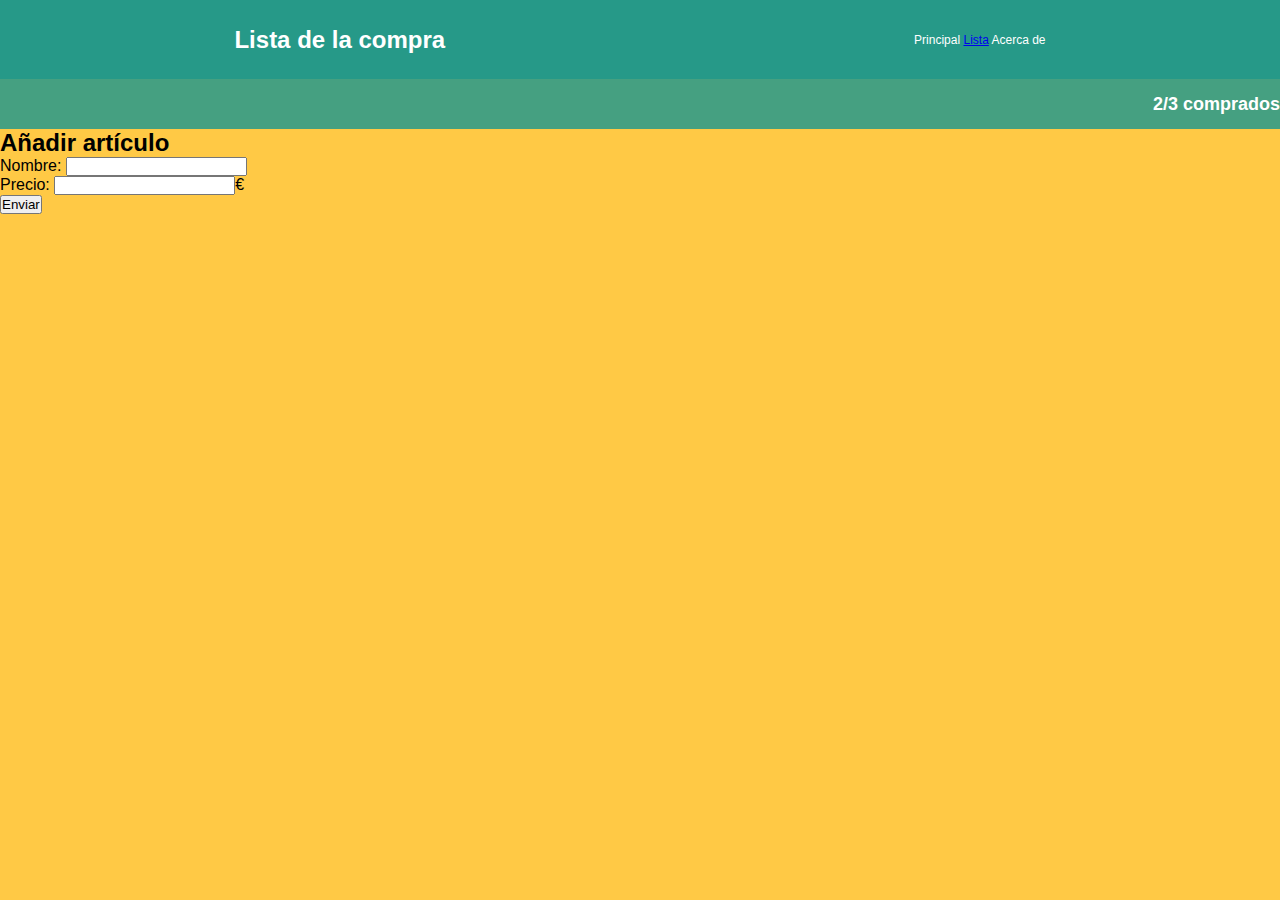
<file: form.html>
<!DOCTYPE html>
<html lang="es">

<head>
  <meta charset="UTF-8">
  <meta http-equiv="X-UA-Compatible" content="IE=edge">
  <meta name="viewport" content="width=device-width, initial-scale=1.0">
  <title>Formulario</title>
  <link rel="stylesheet" href="style.css">
</head>

<body>
  <header>
    <div>
      <h1>Lista de la compra</h1>
    </div>

    <div>
      <span>Principal</span>
      <span>
        <a href="/">Lista</a>
      </span>
      <span>Acerca de</span>
    </div>

  </header>

  <section class="button-section">
    <div>
      <a href="/form.html" target="_blank"><i class="fa-solid fa-circle-plus"></i></a>
    </div>
    <div>
      <span>
        <h2>2/3 comprados</h2>
      </span>
    </div>
  </section>
  <section>
    <form>
      <h2>Añadir artículo</h2>
      <p>Nombre: <input type="text" name="Nombre" required></p>
      <p>Precio: <input type="number" name="Precio" required>€</p>

      <input type="submit" value="Enviar">
    </form>
  </section>
</body>

</html>
</file>
<file: style.css>
html {
  font-family: -apple-system, BlinkMacSystemFont, avenir next, avenir, segoe ui,
    helvetica neue, helvetica, Cantarell, Ubuntu, roboto, noto, arial,
    sans-serif;
}

* {
  margin: 0;
  padding: 0;
}

body {
  background-color: #ffc945;
}

header {
  background-color: #269988;
  color: white;
  display: flex;
  font-size: 75%;
  justify-content: space-around;
  align-items: center;
  height: 79px;
}

.button-section {
  background-color: rgba(69, 160, 129, 255);
  color: white;
  display: flex;
  font-size: 75%;
  display: flex;
  justify-content: space-between;
  align-items: center;
  height: 50px;
}

.first-list {
  background-color: #ffc945;
  display: flex;
  font-size: 90%;
  display: flex;
  justify-content: space-between;
  align-items: left;
}

.second-list {
  background-color: #ffc945;
  display: flex;
  font-size: 90%;
  display: flex;
  justify-content: space-between;
  align-items: right;
}
</file>
